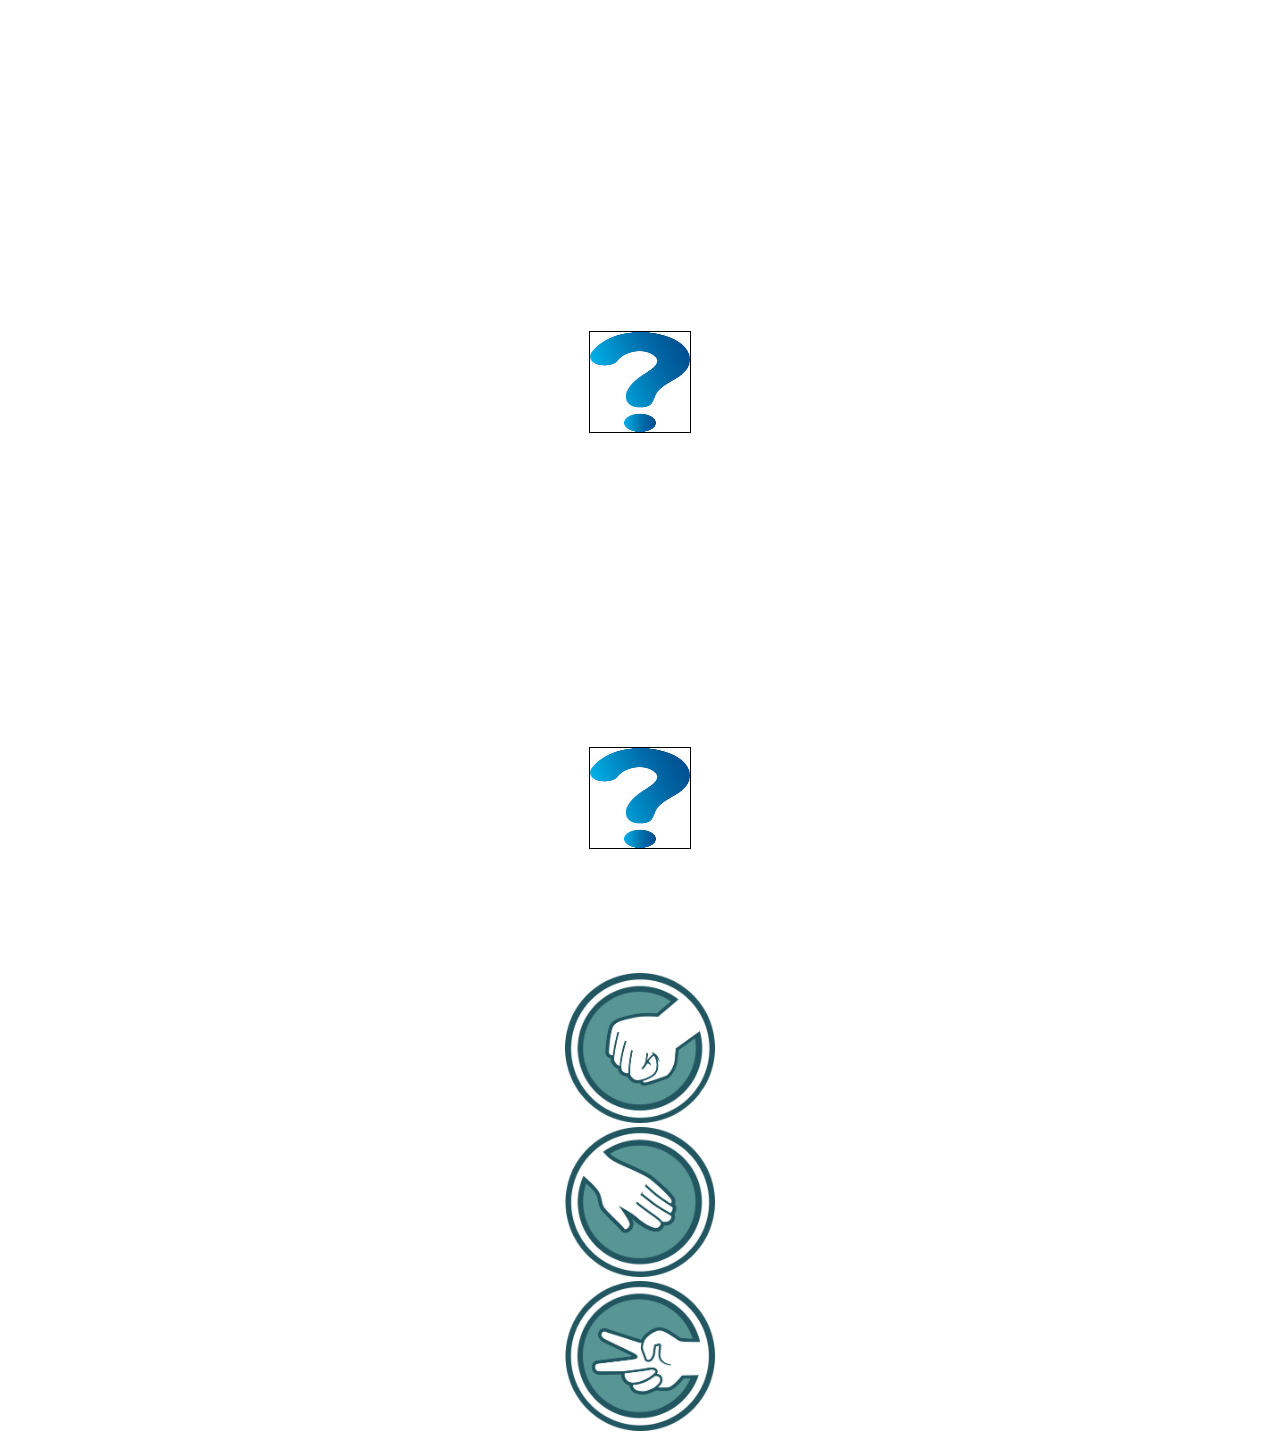
<file: to3.html>
<!DOCTYPE html>
<html>

<head>
	<meta charset="utf-8">
	<title>RPS Game!</title>
	<link rel="stylesheet" type="text/css" href="style.css">
	<link rel="stylesheet" href="https://stackpath.bootstrapcdn.com/bootstrap/4.1.3/css/bootstrap.min.css" integrity="sha384-MCw98/SFnGE8fJT3GXwEOngsV7Zt27NXFoaoApmYm81iuXoPkFOJwJ8ERdknLPMO" crossorigin="anonymous">
	<link href="https://fonts.googleapis.com/css?family=Major+Mono+Display" rel="stylesheet">
	<link href="https://fonts.googleapis.com/css?family=Electrolize" rel="stylesheet">
</head>

<body>
	<h1>Rock Paper Scissors Game!</h1>
	<h2>First to 3 Points Wins!</h2>
	<div class="container" style="text-align: center;">
		<div class="row">
			<div class="col" style="text-align: center;">
				<h3 class="title">You</h3>
				<img class="choice" id="myChoice" src="assets/qmark.png">
				<h4 class="userPoints">Points: </h4>
			</div>
			<div class="col">
				<h3>Vs</h3>
			</div>
			<div class="col" style="text-align: center;">
				<h3 class="title">Computer</h3>
				<img class="choice" id="compChoice" src="assets/qmark.png">
				<h4 class="compPoints"></h4>
			</div>
		</div>
	</div>

	<h3 class="yourChoiceText" style="text-align: center;">Make Your Choice Here</h3>
	
	
	<div class="container">
		<div class="row">
			<div class="col">
				<input class="imgChoices" id="Rock" type="image" src="assets/rock.png" />
			</div>
			<div class="col">
				<input class="imgChoices" id="Paper" type="image" src="assets/paper.png" />
			</div>
			<div class="col">
				<input class="imgChoices" id="Scissors" type="image" src="assets/scissor.png" />
			</div>
		</div>
	</div>

	<div id="result"></div>





	<script src="https://code.jquery.com/jquery-3.3.1.slim.min.js" integrity="sha384-q8i/X+965DzO0rT7abK41JStQIAqVgRVzpbzo5smXKp4YfRvH+8abtTE1Pi6jizo" crossorigin="anonymous"></script>
	<script type="text/javascript" src="to3.js"></script>
	<script src="https://ajax.googleapis.com/ajax/libs/jquery/3.3.1/jquery.min.js"></script>
	<script src="https://cdnjs.cloudflare.com/ajax/libs/wow/1.1.2/wow.min.js"></script>
	<script src="https://cdnjs.cloudflare.com/ajax/libs/popper.js/1.14.3/umd/popper.min.js" integrity="sha384-ZMP7rVo3mIykV+2+9J3UJ46jBk0WLaUAdn689aCwoqbBJiSnjAK/l8WvCWPIPm49" crossorigin="anonymous"></script>
	<script src="https://stackpath.bootstrapcdn.com/bootstrap/4.1.3/js/bootstrap.min.js" integrity="sha384-ChfqqxuZUCnJSK3+MXmPNIyE6ZbWh2IMqE241rYiqJxyMiZ6OW/JmZQ5stwEULTy" crossorigin="anonymous"></script>
</body>

</html>
</file>
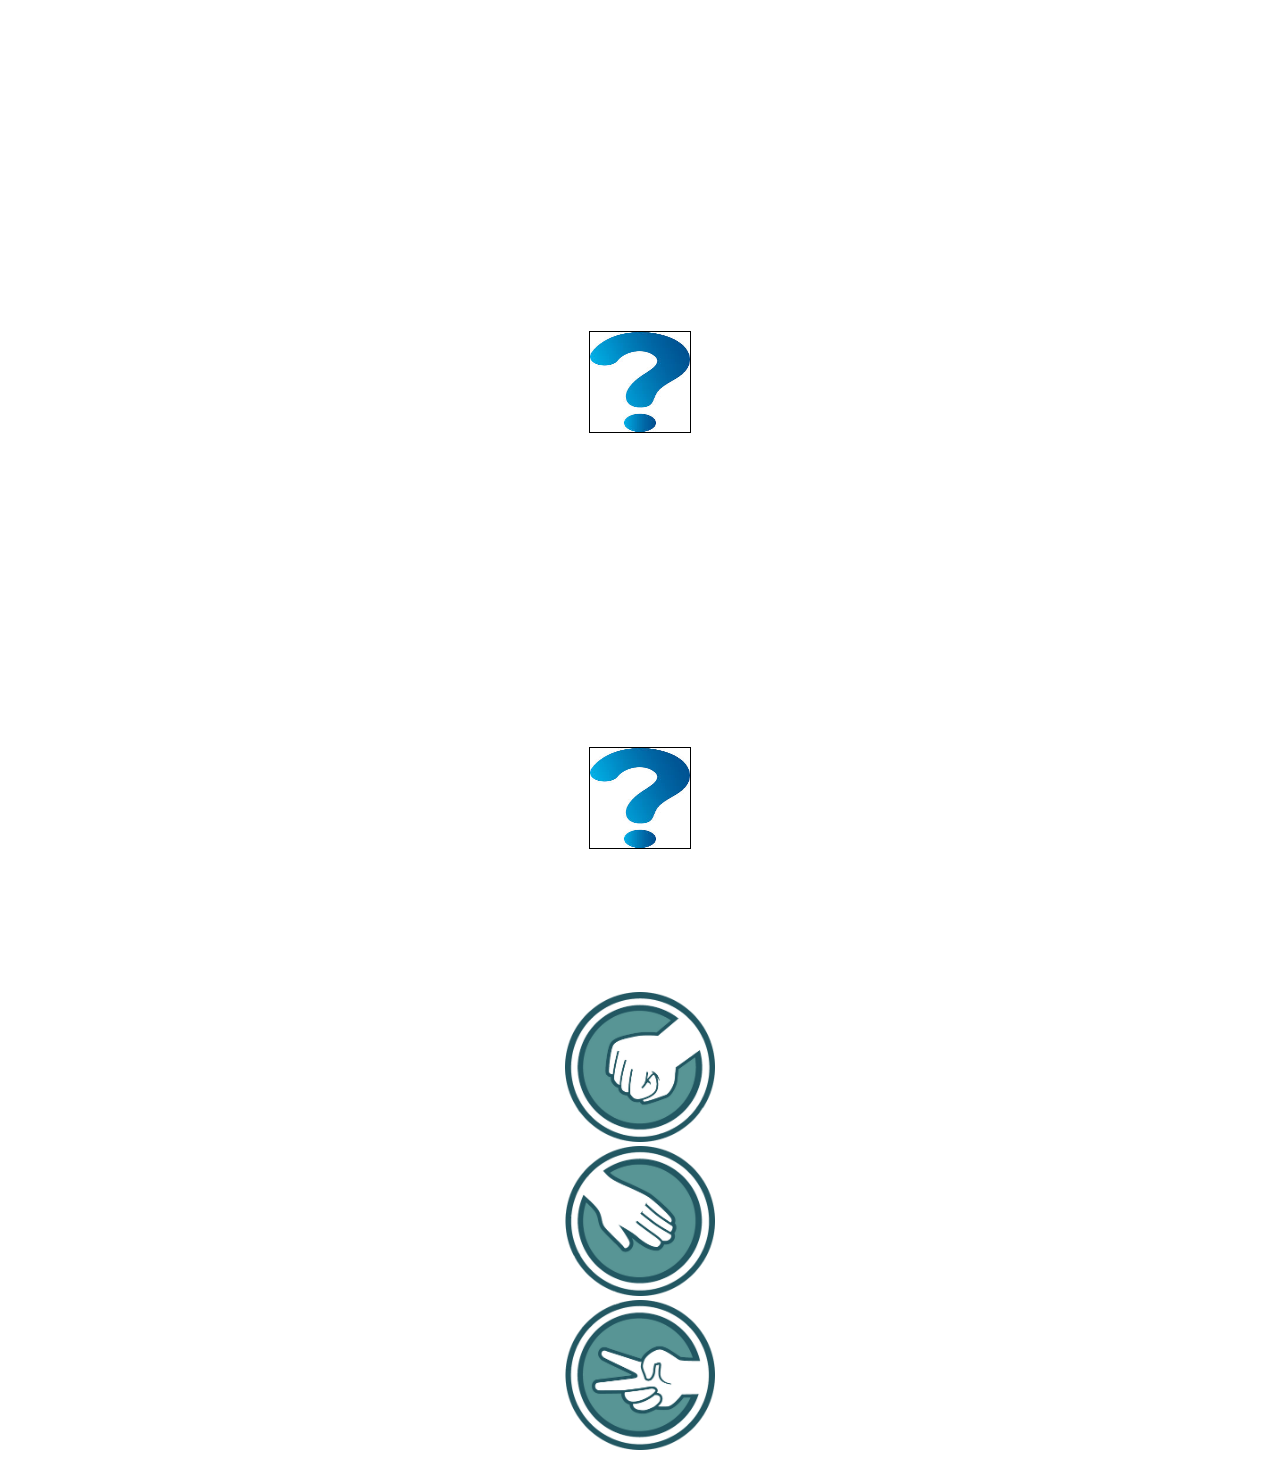
<file: to5.html>
<!DOCTYPE html>
<html>

<head>
	<meta charset="utf-8">
	<title>RPS Game!</title>
	<link rel="stylesheet" type="text/css" href="style.css">
	<link rel="stylesheet" href="https://stackpath.bootstrapcdn.com/bootstrap/4.1.3/css/bootstrap.min.css" integrity="sha384-MCw98/SFnGE8fJT3GXwEOngsV7Zt27NXFoaoApmYm81iuXoPkFOJwJ8ERdknLPMO" crossorigin="anonymous">
	<link href="https://fonts.googleapis.com/css?family=Major+Mono+Display" rel="stylesheet">
	<link href="https://fonts.googleapis.com/css?family=Electrolize" rel="stylesheet">
</head>

<body>
	<h1>Rock Paper Scissors Game!</h1>
	<h2>First to 5 Points Wins!</h2>
	<div class="container" style="text-align: center;">
		<div class="row">
			<div class="col" style="text-align: center;">
				<h3 class="title">You</h3>
				<img class="choice" id="myChoice" src="assets/qmark.png">
				<h4 class="userPoints">Points: </h4>
			</div>
			<div class="col">
				<h3>Vs</h3>
			</div>
			<div class="col" style="text-align: center;">
				<h3 class="title">Computer</h3>
				<img class="choice" id="compChoice" src="assets/qmark.png">
				<h4 class="compPoints"></h4>
			</div>
		</div>
	</div>

	<h3 class="yourChoiceText" style="text-align: center;">Make Your Choice Here</h3>
	<br>
	
	<div class="container">
		<div class="row">
			<div class="col">
				<input class="imgChoices" id="Rock" type="image" src="assets/rock.png" />
			</div>
			<div class="col">
				<input class="imgChoices" id="Paper" type="image" src="assets/paper.png" />
			</div>
			<div class="col">
				<input class="imgChoices" id="Scissors" type="image" src="assets/scissor.png" />
			</div>
		</div>
	</div>

	<div id="result"></div>





	<script src="https://code.jquery.com/jquery-3.3.1.slim.min.js" integrity="sha384-q8i/X+965DzO0rT7abK41JStQIAqVgRVzpbzo5smXKp4YfRvH+8abtTE1Pi6jizo" crossorigin="anonymous"></script>
	<script type="text/javascript" src="to5.js"></script>
	<script src="https://ajax.googleapis.com/ajax/libs/jquery/3.3.1/jquery.min.js"></script>
	<script src="https://cdnjs.cloudflare.com/ajax/libs/wow/1.1.2/wow.min.js"></script>
	<script src="https://cdnjs.cloudflare.com/ajax/libs/popper.js/1.14.3/umd/popper.min.js" integrity="sha384-ZMP7rVo3mIykV+2+9J3UJ46jBk0WLaUAdn689aCwoqbBJiSnjAK/l8WvCWPIPm49" crossorigin="anonymous"></script>
	<script src="https://stackpath.bootstrapcdn.com/bootstrap/4.1.3/js/bootstrap.min.js" integrity="sha384-ChfqqxuZUCnJSK3+MXmPNIyE6ZbWh2IMqE241rYiqJxyMiZ6OW/JmZQ5stwEULTy" crossorigin="anonymous"></script>
</body>

</html>
</file>
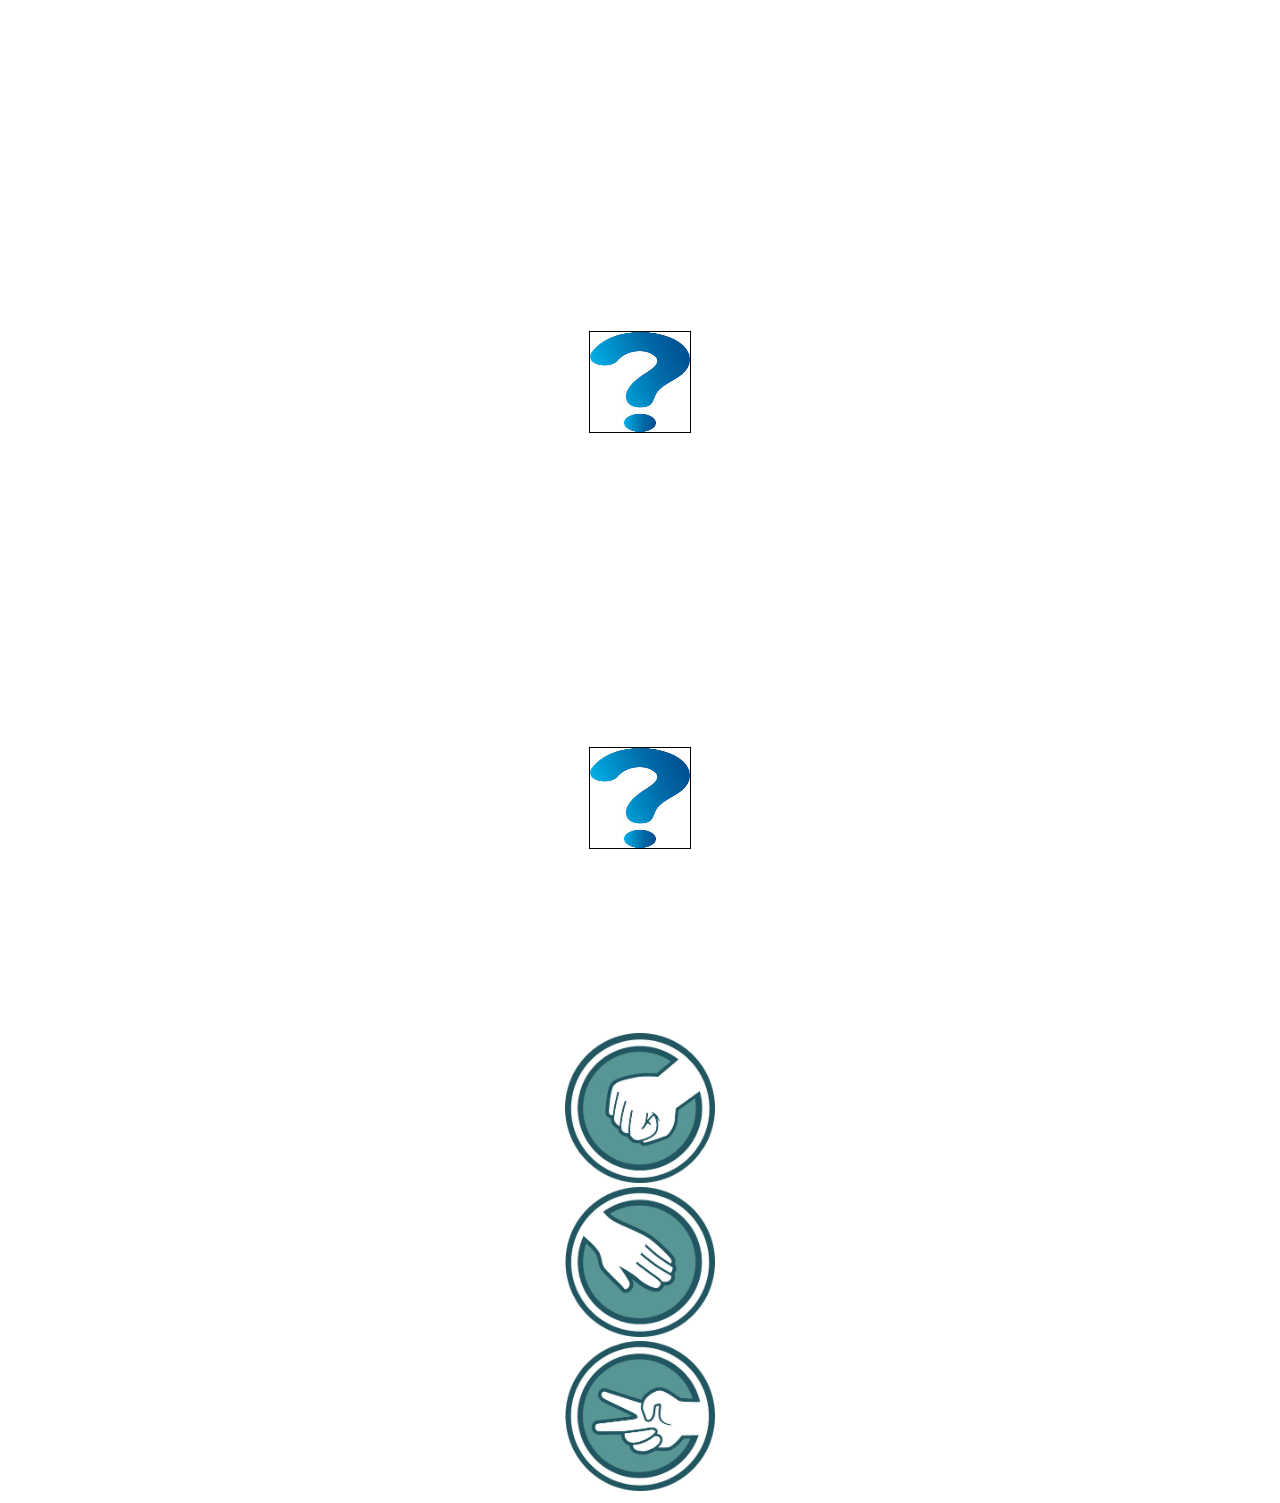
<file: to7.html>
<!DOCTYPE html>
<html>

<head>
	<meta charset="utf-8">
	<title>RPS Game!</title>
	<link rel="stylesheet" type="text/css" href="style.css">
	<link rel="stylesheet" href="https://stackpath.bootstrapcdn.com/bootstrap/4.1.3/css/bootstrap.min.css" integrity="sha384-MCw98/SFnGE8fJT3GXwEOngsV7Zt27NXFoaoApmYm81iuXoPkFOJwJ8ERdknLPMO" crossorigin="anonymous">
	<link href="https://fonts.googleapis.com/css?family=Major+Mono+Display" rel="stylesheet">
	<link href="https://fonts.googleapis.com/css?family=Electrolize" rel="stylesheet">
</head>

<body>
	<h1>Rock Paper Scissors Game!</h1>
	<h2>First to 7 Points Wins!</h2>
	<div class="container" style="text-align: center;">
		<div class="row">
			<div class="col" style="text-align: center;">
				<h3 class="title">You</h3>
				<img class="choice" id="myChoice" src="assets/qmark.png">
				<h4 class="userPoints">Points: 0</h4>
			</div>
			<div class="col">
				<h3>Vs</h3>
			</div>
			<div class="col" style="text-align: center;">
				<h3 class="title">Computer</h3>
				<img class="choice" id="compChoice" src="assets/qmark.png">
				<h4 class="compPoints">Points: 0</h4>
			</div>
		</div>
	</div>

	<h3 class="yourChoiceText" style="text-align: center;">Make Your Choice Here</h3>
	<br>
	
	<div class="container">
		<div class="row">
			<div class="col">
				<input class="imgChoices" id="Rock" type="image" src="assets/rock.png" />
			</div>
			<div class="col">
				<input class="imgChoices" id="Paper" type="image" src="assets/paper.png" />
			</div>
			<div class="col">
				<input class="imgChoices" id="Scissors" type="image" src="assets/scissor.png" />
			</div>
		</div>
	</div>

	<div id="result"></div>





	<script src="https://code.jquery.com/jquery-3.3.1.slim.min.js" integrity="sha384-q8i/X+965DzO0rT7abK41JStQIAqVgRVzpbzo5smXKp4YfRvH+8abtTE1Pi6jizo" crossorigin="anonymous"></script>
	<script type="text/javascript" src="to7.js"></script>
	<script src="https://ajax.googleapis.com/ajax/libs/jquery/3.3.1/jquery.min.js"></script>
	<script src="https://cdnjs.cloudflare.com/ajax/libs/wow/1.1.2/wow.min.js"></script>
	<script src="https://cdnjs.cloudflare.com/ajax/libs/popper.js/1.14.3/umd/popper.min.js" integrity="sha384-ZMP7rVo3mIykV+2+9J3UJ46jBk0WLaUAdn689aCwoqbBJiSnjAK/l8WvCWPIPm49" crossorigin="anonymous"></script>
	<script src="https://stackpath.bootstrapcdn.com/bootstrap/4.1.3/js/bootstrap.min.js" integrity="sha384-ChfqqxuZUCnJSK3+MXmPNIyE6ZbWh2IMqE241rYiqJxyMiZ6OW/JmZQ5stwEULTy" crossorigin="anonymous"></script>
</body>

</html>
</file>
<file: style.css>
body {
    text-align: center;
    color: white !important;
    background-image: url("https://cdn-images-1.medium.com/max/1600/1*4AC_PJ41hixgxwxNuWe5tw.gif");
    background-repeat: no-repeat;
    background-size: 1370px 730px;
   font-family: 'Electrolize', sans-serif !important;

}

h1 {
    text-align: center;
    margin-bottom: 30px !important;
    color: white;
    font-size: 60px !important;

}

h2 {
    text-align: center;
}

h3 {
    font-size: 50px !important;
}

.yourChoiceText {
    text-align: center;
    margin-top: 30px;
    margin-bottom: 30px;
}

.imgChoices {
    /*border: solid;
    border-color: black;
    border-width: 1px;*/
    height: 100px;
    width: 100px;
}

.choice {
    border: solid;
    border-color: black;
    border-width: 1px;
    height: 100px;
    width: 100px;
}

.container {
    text-align: center;
}

#result {
    text-align: center;
}

.tryAgain {
    height: 80px;
    width: 150px;
}

.imgChoices {
    height: 150px;
    width: 150px;
}

.h {
    color: white;
    font-size: 70px !important;
}

/*
.to3Button{
    background-color:#b2d8d8;
}

.to5Button{
    background-color:#66b2b2;
}

.to7Button{
    background-color:#008080;   
}*/

.levels{
    padding-bottom: 10px;
    padding-top: 10px;
}
</file>
